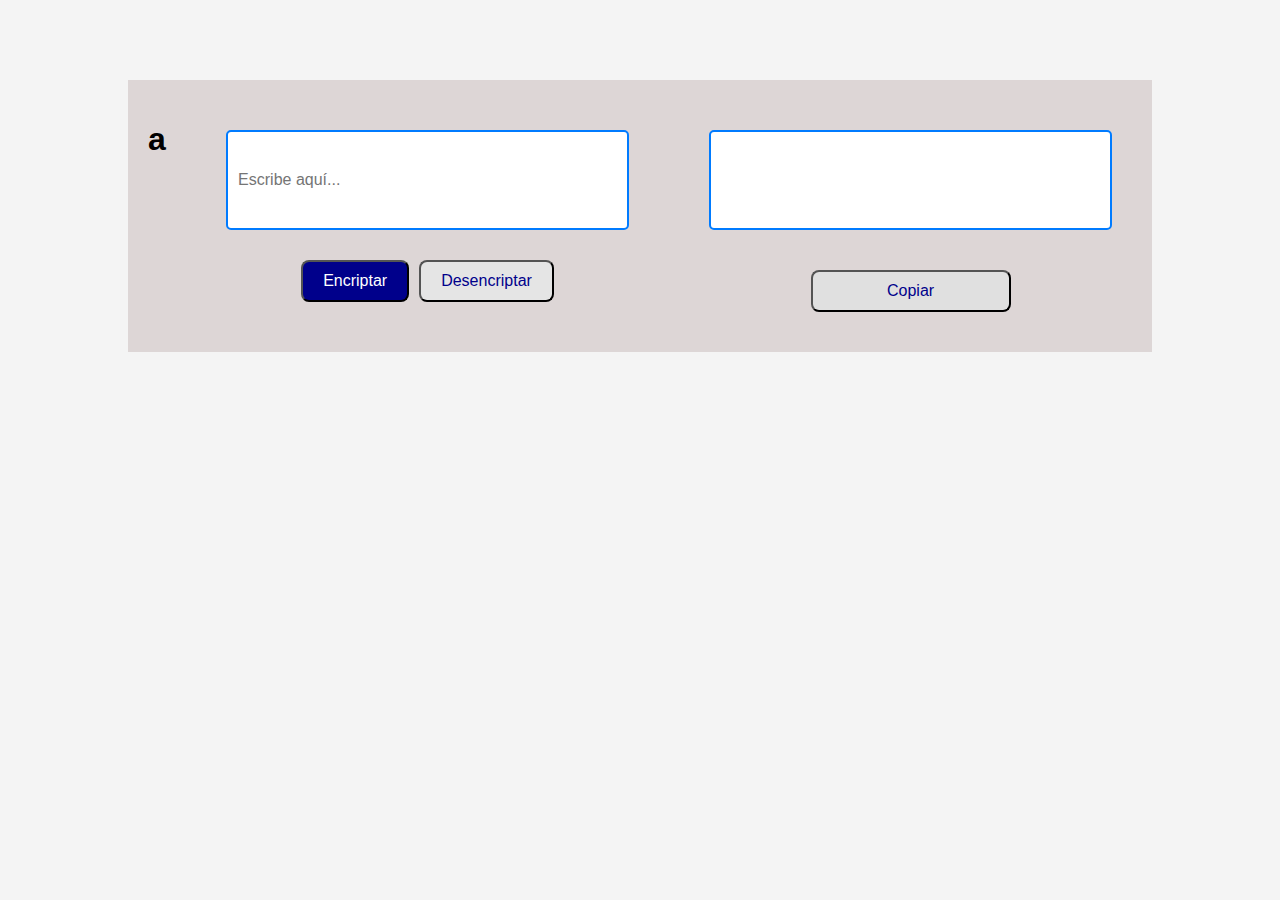
<file: index2.html>
<!DOCTYPE html>
<html lang="en">
<head>
    <meta charset="UTF-8">
    <meta name="viewport" content="width=device-width, initial-scale=1.0">
    <title>Encriptar y Desencriptar</title>
    <link rel="stylesheet" href="style.css">
</head>
<body>
    <script src="encriptar.js"></script> 
    <header class="header">
      
    </header>


    <main class="mi-contenedor">
        <h1 class="letra">a</h1>
    
        <selection class="Rectangulo">
            <input class="Escribe_index2" type="text" name="nombre" id="nombre3" placeholder="Escribe aquí..." readonly>
            
    
            <div class="botones">
                <button class="boton1" href="../index.html" onclick="encriptar1()">Encriptar</button>
                <button class="boton2" onclick="Desencriptar()">Desencriptar</button>
            </div>
        </selection>
                     
        <div class="Rectangulo1">
            <textarea  class="Escribe_index2" type="text" id="nombre2" placeholder=""> </textarea>
            <button class="boton3" onclick="copiar()">Copiar</button>
        </div>
    </main>
    

        
   
  

</body>
</html>
</file>
<file: style.css>
body {
    margin: 0;
    font-family: Arial, sans-serif;
    background-color: #f4f4f4;
}

.mi-contenedor {
    width: 80%;
    max-width: 1200px;
    margin: 80px auto;
    padding: 20px;
    background-color: #ddd6d6;
    box-sizing: border-box;
    display: flex;
    justify-content: space-between;
    gap: 20px;
    flex-wrap: nowrap;
}

.Rectangulo {
    flex: 1;
    max-width: 45%;
    background-color: E5E5E5;
    border-radius: 32px;
    padding: 20px;
    box-sizing: border-box;
    display: flex;
    flex-direction: column;
    align-items: center;
    color: white;
    margin: 0 auto;
}

.Rectangulo1 {
    flex: 1;
    max-width: 45%;
    background-color: E5E5E5;
    border-radius: 32px;
    padding: 20px;
    box-sizing: border-box;
    display: flex;
    flex-direction: column;
    align-items: center;
    color: white;
    margin: 0;
}

@media (max-width: 768px) {
    .mi-contenedor {
        flex-direction: column;
        align-items: center;
        gap: 20px;
    }

    .Rectangulo, .Rectangulo1 {
        max-width: 100%;
    }
}

.botones {
    display: flex;
    gap: 10px;
    justify-content: center;
    margin-top: auto;
    padding: 10px;
}

.boton1, .boton2, .boton3 {
    width: 100%;
    max-width: 200px;
    padding: 10px 20px;
    border-radius: 8px;
    font-size: 16px;
    cursor: pointer;
    text-align: center;
    box-sizing: border-box;
}

.boton1 {
    background-color: darkblue;
    color: white;
}

.boton2 {
    background-color: #E5E5E5;
    color: darkblue;
}

.boton3 {
    background-color: #e0e0e0;
    color: darkblue;
    margin-top: 10%;
}

.Escribe {
    width: 100%;
    max-width: 400px;
    min-height: 10px;
    padding: 10px;
    border: 2px solid #007bff;
    border-radius: 5px;
}

.titulo-destaque {
    display: block;
    color: darkblue;
    margin-bottom: 10px;
    box-sizing: border-box;
}

.Escribe_index2 {
    width: 100%;
    box-sizing: border-box;
    min-height: 100px;
    margin-top: 10px;
    padding: 10px;
    border: 2px solid #007bff;
    border-radius: 5px;
    font-size: 16px;
    resize: none;
}

@media (max-width: 768px) {
    .mi-contenedor {
        flex-direction: column;
        align-items: center;
        gap: 20px;
    }

    .Rectangulo, .Rectangulo1 {
        max-width: 100%;
    }

    .Escribe, .Escribe_index2 {
        max-width: 100%;
    }
}

.letraERROR {
    margin-top: 29%;
    background-color: darkblue;
}

.Texto1, .Texto2 {
    color: black;
}
</file>
